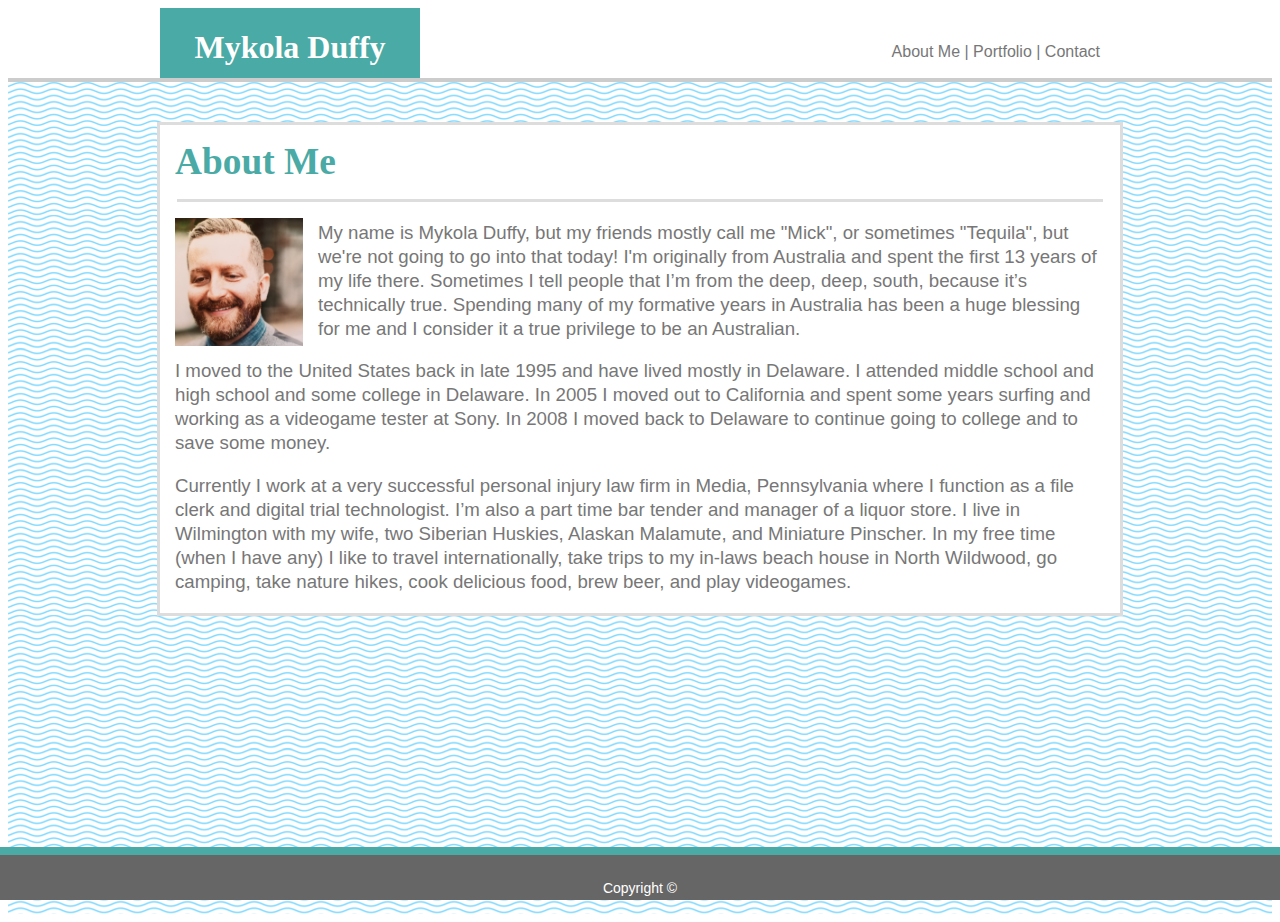
<file: index.html>
<!DOCTYPE html>
<html lang="en">
    <head>
    <title>Basic Portfolio</title>         
    <link rel="stylesheet" type="text/css" href="assets/css/style.css">
    </head> 
            
        

<div class=titlebar>
<div class=titlebox><h1>Mykola Duffy</h1></div>
<div class="links"><a href="index.html">About Me</a><a> |   </a><a href="portfolio.html">Portfolio</a><a> |    </a><a href="contact.html">Contact</a>
</div>
</div>
<div class="outerbox"><div class="innerbox">
    <h1 class="titles">About Me</h1>
    <hr style="height:3px" class="line">
    <img id="me" src="assets/images/me.jpg" alt="HTML5 Icon" style="width:128px;height:128px;">
    <p class="text">My name is Mykola Duffy, but my friends mostly call me "Mick", or sometimes "Tequila", but we're not going to go into that today! I'm originally from Australia and spent the first 13 years of my life there. Sometimes I tell people that I’m from the deep, deep, south, because it’s technically true. Spending many of my formative years in Australia has been a huge blessing for me and I consider it a true privilege to be an Australian.</p>
    <p class="text">I moved to the United States back in late 1995 and have lived mostly in Delaware.  I attended middle school and high school and some college in Delaware.  In 2005 I moved out to California and spent some years surfing and working as a videogame tester at Sony. In 2008 I moved back to Delaware to continue going to college and to save some money.</p>
    <p class="text">Currently I work at a very successful personal injury law firm in Media, Pennsylvania where I function as a file clerk and digital trial technologist. I’m also a part time bar tender and manager of a liquor store. I live in Wilmington with my wife, two Siberian Huskies, Alaskan Malamute, and Miniature Pinscher. In my free time (when I have any) I like to travel internationally, take trips to my in-laws beach house in North Wildwood, go camping, take nature hikes, cook delicious food, brew beer, and play videogames. </p>
</div></div>

<div class="footer">Copyright ©</div>

</body>

</html>
</file>
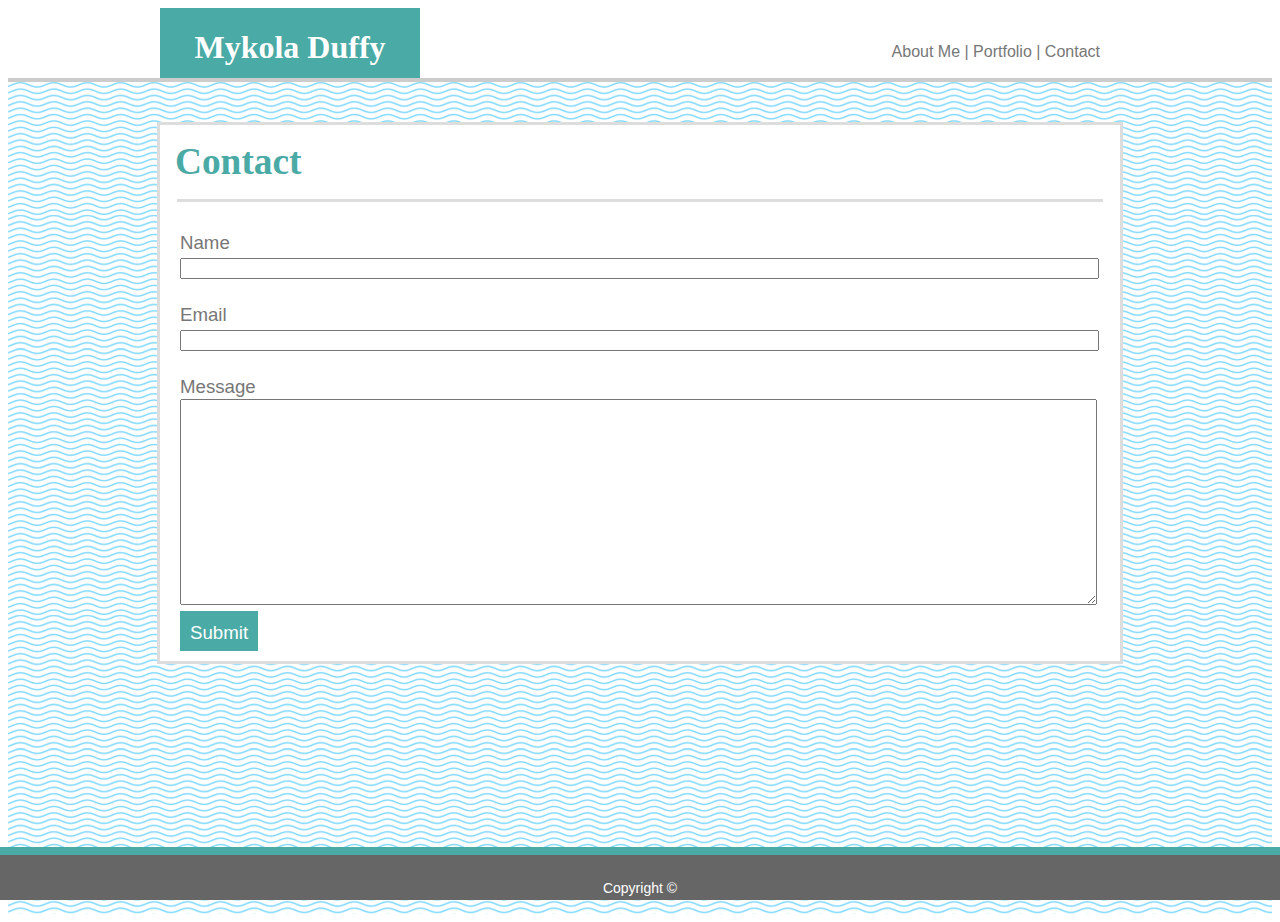
<file: contact.html>
<!DOCTYPE html>
<html lang="en">
    <head>
    <title>Basic Portfolio</title>         
    <link rel="stylesheet" type="text/css" href="assets/css/style.css">
    </head> 
            
<body>
        <div class=titlebar>
                <div class=titlebox><h1>Mykola Duffy</h1></div>
                <div class="links"><a href="index.html">About Me</a><a> |   </a><a href="portfolio.html">Portfolio</a><a> |    </a><a href="contact.html">Contact</a></div>
        </div>
        <div class="outerbox"><div class="innerbox">
            <h1 class="titles">Contact</h1>
            <hr style="height:3px" class="line">
                <div class="contacts">
                        <form>
                                <div>Name<br>
                                <input type="text" id="Name"><br><br></div>
                                <div>Email<br>
                                <input type="text" id="Email"><br><br></div>
                                <div>Message<br>
                                <textarea name="message" rows="10" cols="30" id="Message"></textarea></div>
                        </form>
                                <div id="button">Submit</div>
                                </div>
                        </div>
                </div>
        
        
       
        <div class="footer">Copyright ©</div>

</body>

</html>
</file>
<file: assets/css/style.css>
.titlebar
    {
         width:960px;
         float:middle;
         margin:auto;
         height: 70px;
         padding: 0px;
         border-top:0px;
         background-color: #ffffff;
    }
.titlebox
   
    { 
         width: auto;
         height: 70px;
         float: left;
         width: 260px;
         margin: 0 auto;
         text-align: center;
         vertical-align: middle;
         background-color: #4aaaa5;
         font-family: Georgia, 'Times New Roman', Times, serif;
         color: #ffffff;
         padding:0px;
    }

.links
    {  
         margin-left: 15%;
         height: 70px;
         float:right;
         padding-top:35px;
         padding-right:20px;
         font-family: Arial, Helvetica, sans-serif;
         color: #777777;
         
        
        
    }
    
.outerbox

    {   
         background-image: url('../images/bg.png');
         background-color:#dddddd;
         border-top:#cccccc;
         border-top-style: solid;
         border-top-width: 4px;
         height: 52pc;
         border-bottom-style: solid;
         border-bottom:#4aaaa5;
         border-bottom-width: 4px;
         
         
    }

.innerbox
    {       
         margin: 0 auto;
         margin-top: 2.5pc;
         background-color:#ffffff;
         width: 960px;
         height: auto;
         border-style: solid;
         border-color:#dddddd;
         border-width: 3px;   
         line-height: 24px;
         font-family: Arial, Helvetica, sans-serif;
         font-size: 14pt;
         overflow: auto;
         
        
    }

.footer
    {   
         width:100%;
         padding-top:25px;
         padding-bottom:4px;
         background:#666666;
         color:white;
         font-size:14px;
         position:fixed;    
         bottom:0;          
         left:0;            
         text-align:center; 
         border-top-style: solid;
         border-top-color:#4aaaa5;
         border-top-width: 8px;
         font-family: Arial, Helvetica, sans-serif;
    }

#me
    {
         float: left;
         padding-left: 15px;
         padding-right:15px;
         padding-bottom:auto;
         padding-top:7px;
    }
    
.text
    {
         text-align: left;
         font-family: Arial, Helvetica, sans-serif;
         font-display: 14pt;
         color:#777777;
         padding-left: 15px;
         padding-right:15px;
    }

.titles
    {
         font-family: 'Times New Roman', Times, serif;    
         color:#4aaaa5;
         padding-left:15px;
         padding-right:15px;
    }

.line
    {
         border:none;
         background-color: #dddddd;
         width: 96.5%;
         line-height: 5px;
    }

#img1
    {
         padding:20px;
         float:middle;
    }
#img2
    {
         padding:20px;
         float:middle;
    }
#img3
    {
         padding:20px;
         float:middle;
    }
#img4
    {
         padding:20px;
         float:middle;
    }
#img5
    {
         padding:20px;
         float:middle;
    }

a:link 
    {
         color: #777777;
         text-decoration: none;
    }

a:visited 
    {
         color:#666666;
         text-decoration: none;
    }

a:hover 
    {
         color:#4aaaa5;
         text-decoration: none;
    }

a:active 
    {
         color:hotpink;
         text-decoration: none;
    }

.centered 
    {
        position: absolute;
        top: 50%;
        left: 50%;
        transform: translate(-50%, -50%);
    }

.container
    {   
        float: left;
        position: relative;
    }

.text-block 
{
        font-family: 'Times New Roman', Times, serif;
        position: absolute;
        bottom: 40px;
        right: 20px;
        background-color: #4aaaa5;
        color: white;
        padding-left: 0x;
        padding-right:0px;
        padding-bottom:50px;
        width: 300px;
        height: 1px;
        line-height: 4.5pt;
        text-align: center;
        float: left;
    }

.contacts
    {
        padding: 20px;
        font-family: Arial, Helvetica, sans-serif;
        color: #777777;
    }

#Name
    {
        width:99%;
    }

#Email
    {
        width:99%;
    }

#Message
    {
     height:200px;
     width:99%;
    }

#button
    {
        background-color: #4aaaa5;
        text-align: center;
        color:white;
        height: 20px;
        float: left;
        padding:10px;
        margin-bottom:10px;
    }
</file>
